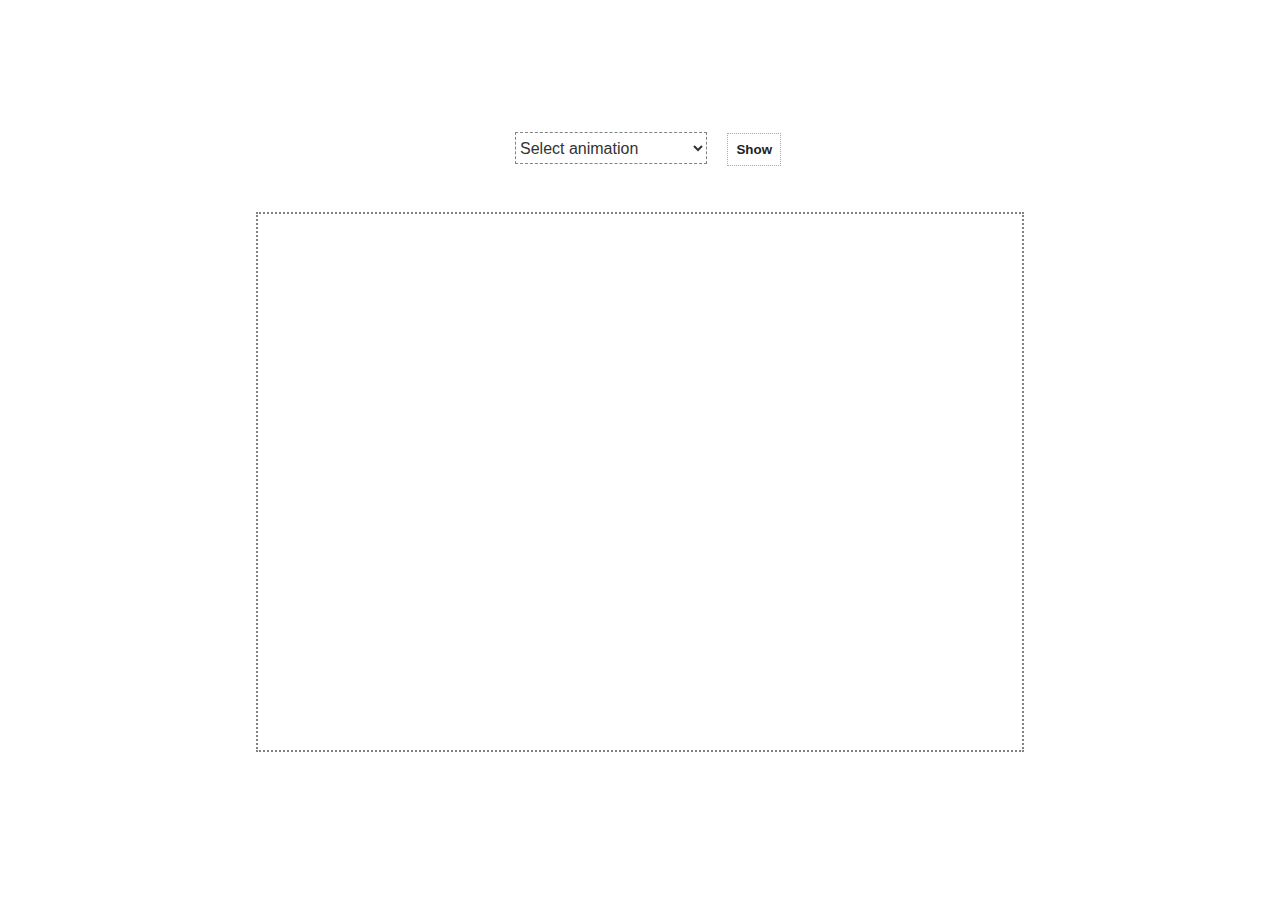
<file: index.html>
<!DOCTYPE html>
<html>

<head>
  <meta charset="UTF-8">
  <meta name="viewport" content="width=device-width, initial-scale=1">
  <title>CSS animatins</title>

  <!-- STYLESHEET -->
  <link rel="stylesheet" href="" type="text/css" id="css">
  <style>
    * {
      margin: 0;
      padding: 0;
      box-sizing: border-box;
    }

    body {
      width: 100vw;
      height: 100vh;
      overflow: hidden;
      font-family: Arial, Helvetica, sans-serif;

    }

    .page-wrapper {
      width: 100%;
      height: 100%;
      display: flex;
      flex-direction: column;
      justify-content: center;
      align-items: center;
    }

    .loader {
      -moz-user-select: none;
      -webkit-user-select: none;
      -ms-user-select: none;
      user-select: none;
    }

    .loader__select {
      font-size: 1rem;
      margin: 1rem;
      height: 2rem;
      width: 12rem;
      border: #828282 dashed 1px;
      color: #333;
      background-color: white;
      -moz-user-select: none;
      -webkit-user-select: none;
      -ms-user-select: none;
      user-select: none;
    }

    .loader__button {
      appearance: none;
      border: 1px #aaa dotted;
      background-color: white;
      color: #222;
      font-weight: 600;
      padding: .5rem;
      -moz-user-select: none;
      -webkit-user-select: none;
      -ms-user-select: none;
      user-select: none;
    }

    .loader__button:hover {
      background-color: #222;
      color: white;

    }

    .loader__button:active {
      background-color: #eee;
      color: #444;
    }

    .showcase {
      width: 60vw;
      height: 60vh;
      margin: 2rem;
      border: 2px dotted #828282;
      -moz-user-select: none;
      -webkit-user-select: none;
      -ms-user-select: none;
      user-select: none;
    }

    option {
      color: #222;
      background-color: #fefefe;
    }
  </style>

</head>

<body>
  <div class="page-wrapper">
    <div class="loader">
      <select class="loader__select" name="css-file" id="animatinon">
        <option value="" selected hidden>Select animation</option>
        <option value="./button_hover_effect_1/animation.html">button hover effect 1</option>
        <option value="./button_hover_effect_2/animation.html">button hover effect 2</option>
        <option value="./button_hover_effect_3/animation.html">button hover effect 3</option>
        <option value="./button_hover_effect_4/animation.html">button hover effect 4</option>
        <option value="./button_hover_effect_5/animation.html">button hover effect 5</option>
        <option value="./button_hover_effect_6/animation.html">button hover effect 6</option>
        <option value="./button_hover_effect_7/animation.html">button hover effect 7</option>
        <option value="./button_hover_effect_8/animation.html">button hover effect 8</option>
        <option value="./menu_hover_effect_9/animation.html">menu hover effect 9</option>
        <!-- <option value="ADDRESS_OF_ANIMATION">NAME_OF_ANIMATION</option> -->

      </select>
      <button onclick="animatinonLoader()" class="loader__button">Show</button>
    </div>

    <iframe class="showcase" id="animation-showcase" src="" title="my animation showcase">

    </iframe>


</body>

<script>
  function animatinonLoader() {
    document.getElementById('animation-showcase')
      .setAttribute(
        'src', document.getElementById('animatinon').value
      );
  }
</script>

</html>
</file>
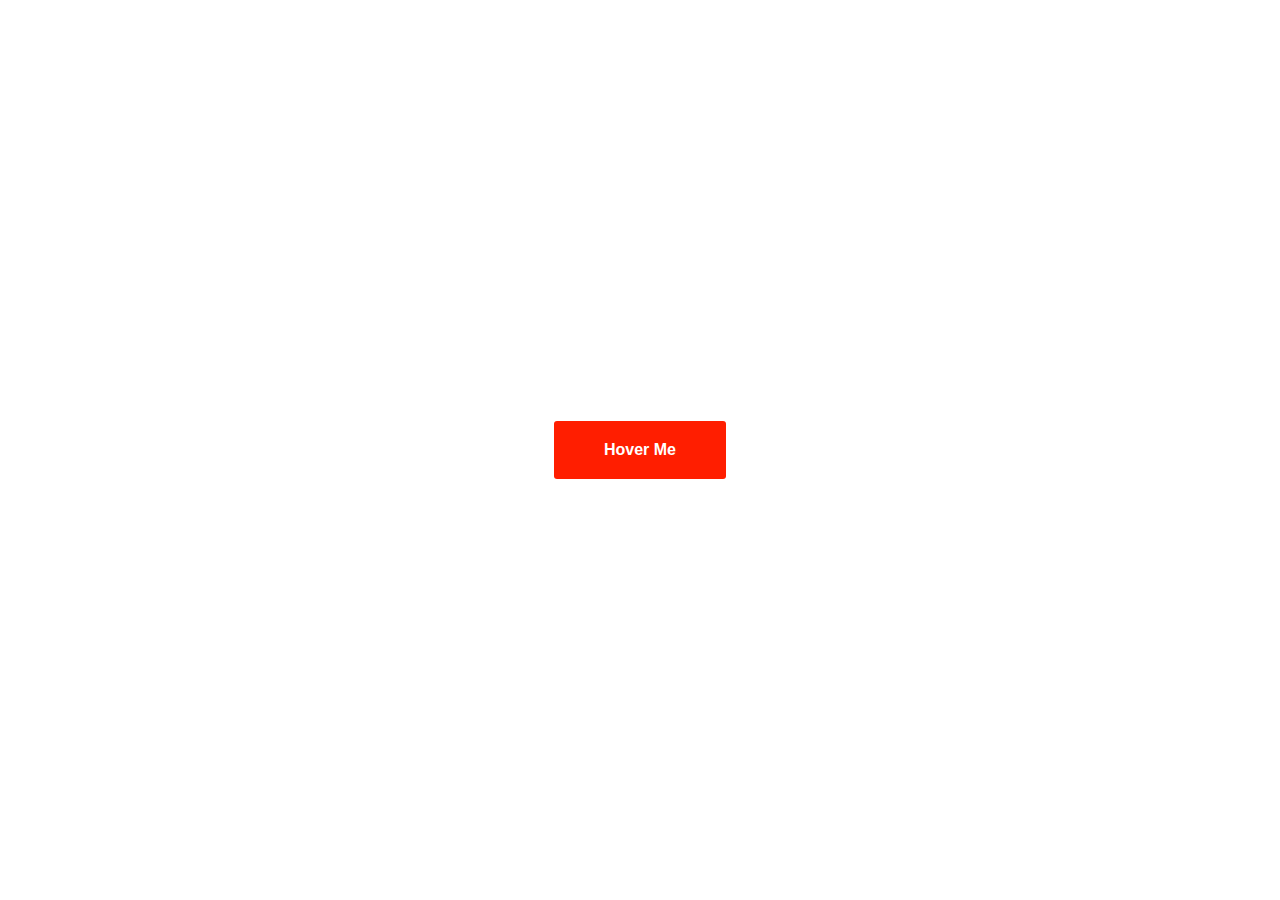
<file: button_hover_effect_1/animation.html>
<!DOCTYPE html>
<html lang="en">

<head>
    <title>Document</title>
    <meta charset="UTF-8">
    <meta http-equiv="X-UA-Compatible" content="IE=edge">
    <meta name="viewport" content="width=device-width, initial-scale=1.0">
    <style>
        *,
        *::after,
        *::before {
            margin: 0;
            padding: 0;
            box-sizing: border-box;
        }

        body {
            width: 100vw;
            height: 100vh;
            overflow: hidden;
            display: flex;
            flex-direction: column;
            justify-content: center;
            align-items: center;
        }
    </style>
    <link rel="stylesheet" href="style.css">
</head>

<body>
    <div class="wrapper">
        <button class="btn">Hover Me</button>
    </div>
</body>

</html>
</file>
<file: button_hover_effect_1/style.css>
.btn {
  cursor: pointer;
  padding: 20px 50px;
  font-weight: 700;
  font-size: 1em;
  border: none;
  border-radius: 3px;
  color: rgb(255, 255, 255);
  transition: all 500ms;
  background-color: rgb(255, 30, 0);
}

.btn:hover {
  background-color: rgb(206, 0, 0);
  transform: scale(1.02);
}
</file>
